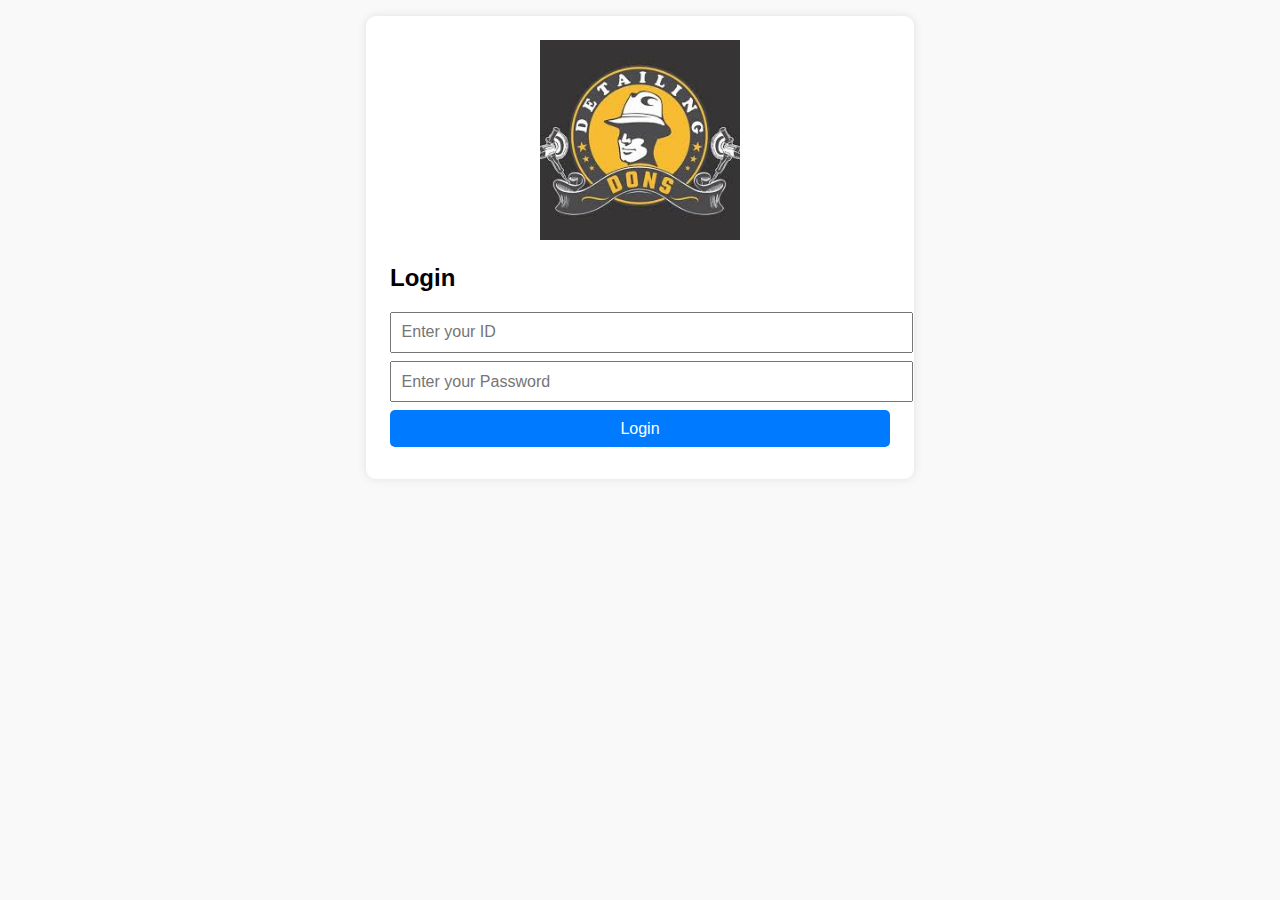
<file: index.html>
<!DOCTYPE html>
<html lang="en">
<head>
  <meta charset="UTF-8" />
  <meta name="viewport" content="width=device-width, initial-scale=1.0"/>
  <title>Detailing Dons App</title>
  <link rel="stylesheet" href="styles.css" />
</head>
<body>
  <div id="app">
    <div id="login-screen" class="screen">
      <div style="text-align:center; margin-bottom: 1rem">
        <img src="detailing dons.jpeg" alt="Detailing Dons Logo" style="max-width: 200px; height: auto;" />
      </div>
      <h2>Login</h2>
      <input type="text" id="username" placeholder="Enter your ID" />
      <input type="password" id="password" placeholder="Enter your Password" />
      <button onclick="login()">Login</button>
    </div>

    <div id="dashboard-screen" class="screen hidden">
      <h2>Welcome, <span id="user-name"></span></h2>

      <h3>Add Car Details</h3>
      <form id="car-form">
        <input type="text" placeholder="Car Number" id="car-number" required />
        <input type="text" placeholder="Color" id="car-color" required />
        <input type="text" placeholder="Make" id="car-make" required />
        <input type="text" placeholder="Model" id="car-model" required />
        <select id="car-service" required>
          <option value="">Select Service</option>
          <option value="PPF">PPF</option>
          <option value="Ceramic Coating">Ceramic Coating</option>
          <option value="Interior Detailing">Interior Detailing</option>
          <option value="Exterior Wash">Exterior Wash</option>
        </select>
        <input type="date" id="service-date" required />
        <input type="date" id="warranty-expiry" />
        <input type="file" id="car-image" accept="image/*" />
        <button type="submit">Add Car</button>
      </form>

      <div id="notifications" class="hidden">
        <h3>🔔 Warranty Expiry Alerts</h3>
        <ul id="notification-list"></ul>
      </div>

      <h3>My Cars</h3>
      <div id="car-list"></div>

      <h3>Available Services</h3>
      <ul id="services-list">
        <li>PPF (Paint Protection Film)</li>
        <li>Ceramic Coating</li>
        <li>Interior Detailing</li>
        <li>Exterior Wash</li>
        <li>Alloy Polishing</li>
        <li>Engine Bay Detailing</li>
      </ul>

      <button onclick="logout()" class="logout-btn">Logout</button>
    </div>
  </div>

  <script src="script.js" defer></script>
</body>
</html>
</file>
<file: styles.css>
body {
  font-family: Arial, sans-serif;
  background-color: #f9f9f9;
  padding: 1rem;
  margin: 0;
}

.screen {
  max-width: 500px;
  margin: 0 auto;
  background: #ffffff;
  padding: 1.5rem;
  border-radius: 10px;
  box-shadow: 0 0 10px rgba(0,0,0,0.1);
}

input, select, button {
  display: block;
  width: 100%;
  margin: 0.5rem 0;
  padding: 0.6rem;
  font-size: 1rem;
}

button {
  background: #007bff;
  color: white;
  border: none;
  cursor: pointer;
  border-radius: 5px;
}

button.logout-btn {
  background: #dc3545;
}

.hidden {
  display: none;
}

.car-card {
  border: 1px solid #ccc;
  margin: 1rem 0;
  padding: 0.8rem;
  border-radius: 8px;
  background: #f1f1f1;
}

.car-card img {
  width: 100%;
  max-height: 150px;
  object-fit: cover;
  margin-top: 0.5rem;
  border-radius: 4px;
}
</file>
